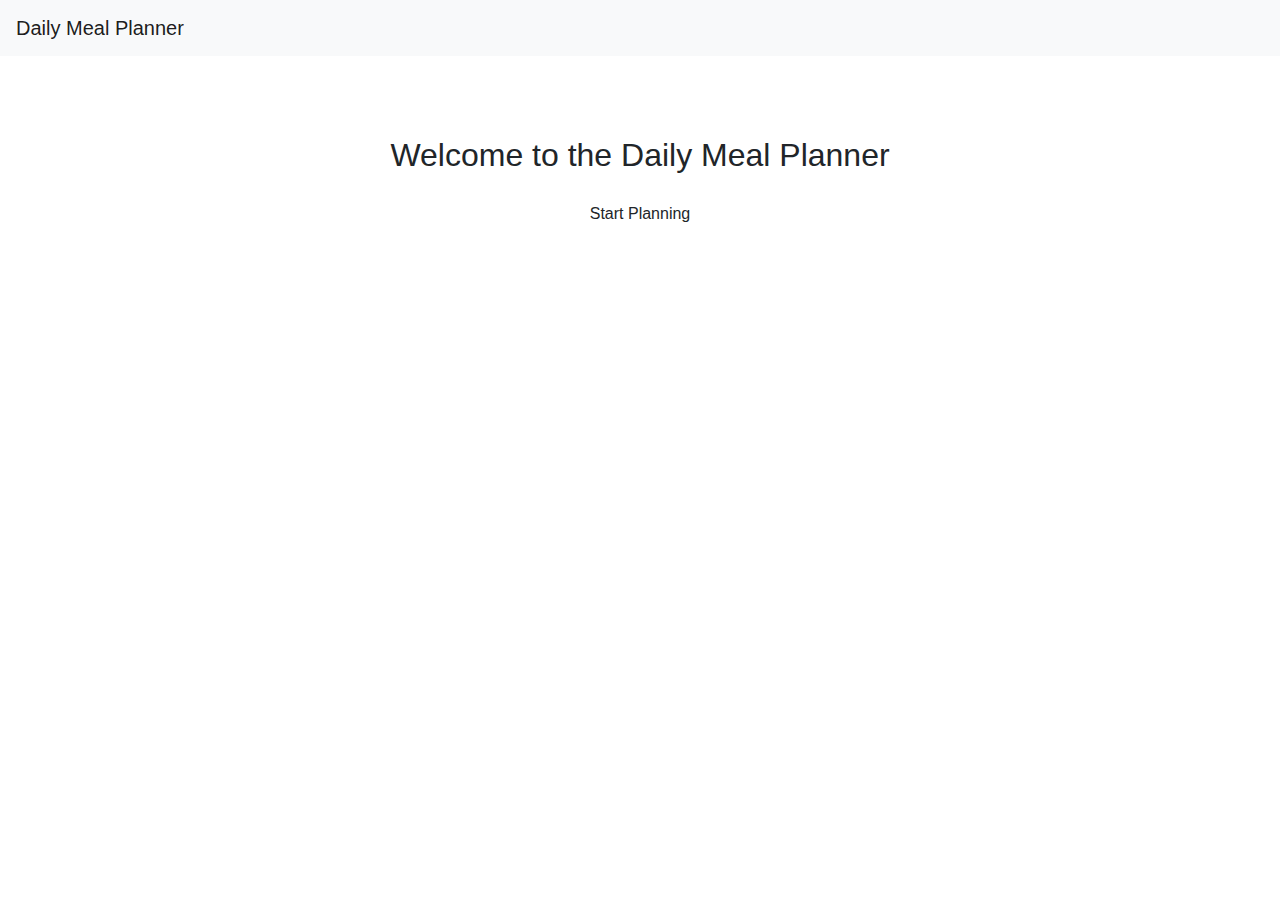
<file: meal-planner-master/src/main/java/com/jda/mealplanner/controllers/index.html>
<!DOCTYPE html>
<html xmlns="http://www.w3.org/1999/xhtml" xmlns:th="http://www.thymeleaf.org">
<head>
<meta charset="UTF-8">
<meta name="viewport" content="width=device-width, initial-scale=1.0">
<meta http-equiv="X-UA-Compatible" content="ie=edge">
<title>Index Page</title>
<style type="text/css">
#todocontainer {
	margin-top: 50px;
}
</style>
<link rel="stylesheet"
	href="https://stackpath.bootstrapcdn.com/bootstrap/4.3.1/css/bootstrap.min.css">
</head>
<body>
	<section id="header">
		<nav class="navbar navbar-expand-lg navbar-light bg-light">
			<a class="navbar-brand" href="#">Daily Meal Planner</a>
			<button class="navbar-toggler" type="button" data-toggle="collapse"
				data-target="#navbarSupportedContent"
				aria-controls="navbarSupportedContent" aria-expanded="false"
				aria-label="Toggle navigation">
				<span class="navbar-toggler-icon"></span>
			</button>
		</nav>
	</section>
	<section id="todocontainer">
		<h2 style="padding-top: 30px; padding-bottom: 20px;" class="text-center">Welcome to the Daily Meal Planner</h2>
		<div class="d-flex justify-content-center">
		<form th:action="@{/todos}" method="GET" enctype="multipart/form-data">
			<div class="form-group">
				<a th:href="@{planning}">Start Planning</a>
			</div>
		</form>
		</div>
		
	</section>
	<script src="https://code.jquery.com/jquery-3.3.1.slim.min.js"></script>
	<script src="https://cdnjs.cloudflare.com/ajax/libs/popper.js/1.14.7/umd/popper.min.js"></script>
	<script src="https://stackpath.bootstrapcdn.com/bootstrap/4.3.1/js/bootstrap.min.js"></script>
</body>
</html>
</file>
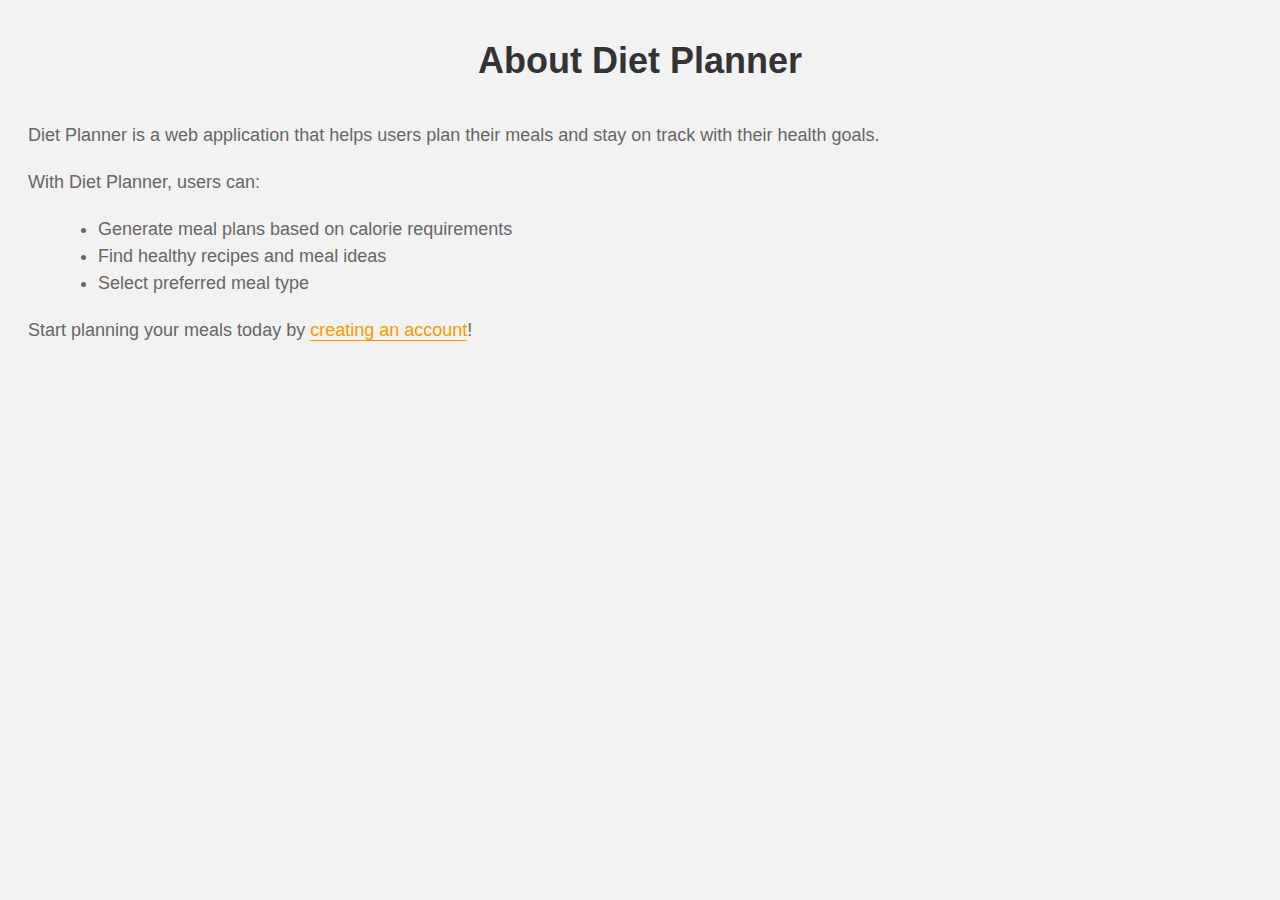
<file: meal-planner-master/src/main/resources/templates/about.html>
<!DOCTYPE html>
<html lang="en">
<head>
	<meta charset="UTF-8">
	<title>About - Diet Planner</title>
	<style>
		body {
			font-family: Arial, sans-serif;
			background-color: #f2f2f2;
		}

		h1 {
			font-size: 36px;
			margin: 40px 0;
			text-align: center;
			color: #333;
		}

		p {
			font-size: 18px;
			margin: 20px;
			line-height: 1.5;
			text-align: justify;
			color: #666;
		}

		ul {
			font-size: 18px;
			margin: 20px;
			line-height: 1.5;
			text-align: justify;
			color: #666;
		}

		li {
			margin-left: 30px;
		}

		a {
			color: #FF9800;
			text-decoration: none;
			border-bottom: 1px solid #FF9800;
			transition: all 0.3s ease-in-out;
		}

		a:hover {
			color: #333;
			border-color: #333;
		}
	</style>
</head>
<body>
	<h1>About Diet Planner</h1>
	<p>Diet Planner is a web application that helps users plan their meals and stay on track with their health goals.</p>
	<p>With Diet Planner, users can:</p>
	<ul>
		<li>Generate meal plans based on calorie requirements</li>
		<li>Find healthy recipes and meal ideas</li>
		<li>Select preferred meal type</li>
	</ul>
	<p>Start planning your meals today by <a href="register">creating an account</a>!</p>
</body>
</html>
</file>
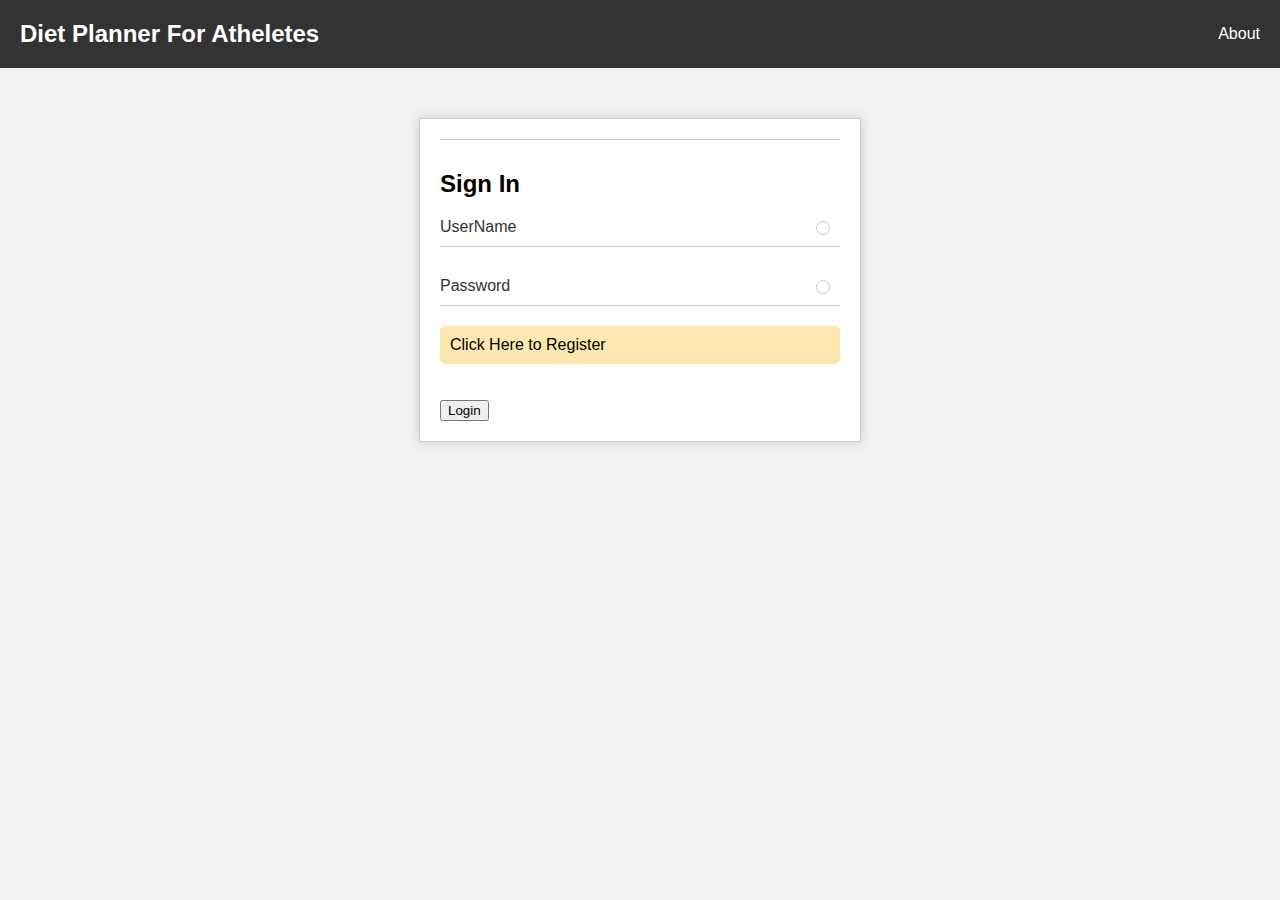
<file: meal-planner-master/src/main/resources/templates/Login.html>
<!DOCTYPE html>
<html xmlns="http://www.w3.org/1999/xhtml" xmlns:th="http://www.thymeleaf.org">
<head>
    <meta charset="UTF-8">
    <meta http-equiv="X-UA-Compatible" content="IE=edge">
    <meta name="viewport" content="width=device-width, initial-scale=1.0">
    <title>Login</title>
 
    <script src="https://stackpath.bootstrapcdn.com/bootstrap/4.5.2/js/bootstrap.min.js"></script>
    <meta charset="UTF-8">
    <meta http-equiv="X-UA-Compatible" content="IE=edge">
    <meta name="viewport" content="width=device-width, initial-scale=1.0">
    <link rel="stylesheet" href="https://cdnjs.cloudflare.com/ajax/libs/font-awesome/4.7.0/css/font-awesome.min.css">
	<style>
		
		/* Global Styles */
body {
  background-color: #f2f2f2;
  font-family: Arial, sans-serif;
  margin: 0;
  padding: 0;
}

a {
  color: white;
  text-decoration: none;
}

h2 {
  font-size: 24px;
  font-weight: bold;
  margin: 0;
  padding: 10px 0;
}

/* Header Styles */
header {
  background-color: #333;
  color: #fff;
  display: flex;
  justify-content: space-between;
  align-items: center;
  padding: 10px 20px;
}

.logo {
  margin: 0;
}

.navigation {
  display: flex;
  justify-content: flex-end;
}

.navigation a {
  margin-left: 20px;
}

.navigation a:first-child {
  margin-left: 0;
}

/* Login Box Styles */
.box {
  background-color: #fff;
  border: 1px solid #ccc;
  box-shadow: 0px 0px 10px #ccc;
  margin: 50px auto;
  max-width: 400px;
  padding: 20px;
}

.borderLine {
  border-bottom: 1px solid #ccc;
  display: block;
  margin-bottom: 20px;
}

.inputBox {
  position: relative;
  margin-bottom: 20px;
}

.inputBox input[type="text"],
.inputBox input[type="password"] {
  border: none;
  border-bottom: 1px solid #ccc;
  box-sizing: border-box;
  font-size: 16px;
  padding: 10px 0;
  width: 100%;
}

.inputBox input[type="text"]:focus,
.inputBox input[type="password"]:focus {
  outline: none;
}

.inputBox span {
  color: #333;
  font-size: 16px;
  left: 0;
  pointer-events: none;
  position: absolute;
  top: 10px;
  transition: 0.2s ease all;
}

.inputBox input[type="text"]:focus + span,
.inputBox input[type="password"]:focus + span,
.inputBox input[type="text"]:valid + span,
.inputBox input[type="password"]:valid + span {
  font-size: 12px;
  top: -15px;
}

.inputBox i {
  border: 1px solid #ccc;
  border-radius: 50%;
  display: block;
  height: 12px;
  position: absolute;
  right: 10px;
  top: 50%;
  transform: translateY(-50%);
  width: 12px;
}

.inputBox input[type="submit"] {
  background-color: #333;
  border: none;
  color: #fff;
  cursor: pointer;
  font-size: 16px;
  margin-top: 20px;
  padding: 10px 20px;
  transition: 0.2s ease all;
}

.inputBox input[type="submit"]:hover {
  background-color: #fff;
  color: #333;
}

.background-boxr {
    padding: 10px;
    border-radius: 5px;
    background-color: #FEE8B0;

    
}

/* Media Queries */
@media (max-width: 768px) {
  .navigation {
    flex-wrap: wrap;
    justify-content: center;
  }

  .navigation a {
    margin: 10px;
  }
}

	
	</style>
</head>
<body>
	<header>
        <h2 class="logo">Diet Planner For Atheletes</h2>
        <nav class = "navigation">
            <a th:href="@{'/about'}">About</a>
        </nav>
    </header>
    <div class="box">

	<span class="borderLine"></span>
        <form th:action = "@{'/login'}"  th:object="${Login}" method="post">

            <h2>
                Sign In
            </h2>

            <div class="inputBox">
                <input type="text" id = "username" name = "username" required="required">
                <span>UserName</span>
                <i></i>
            </div>

            <div class="inputBox">
                <input type="password" id = "password" name = "password" required="required">
                <span>Password</span>
                <i></i>
            </div>
			<div class="background-boxr">
            <a th:href="@{'/register'}" style="color: black;">Click Here to Register</a>
            </div>
			<br></br>
            <input type="submit" value="Login">

        </form>

    </div>
	
</body>
</html>
</file>
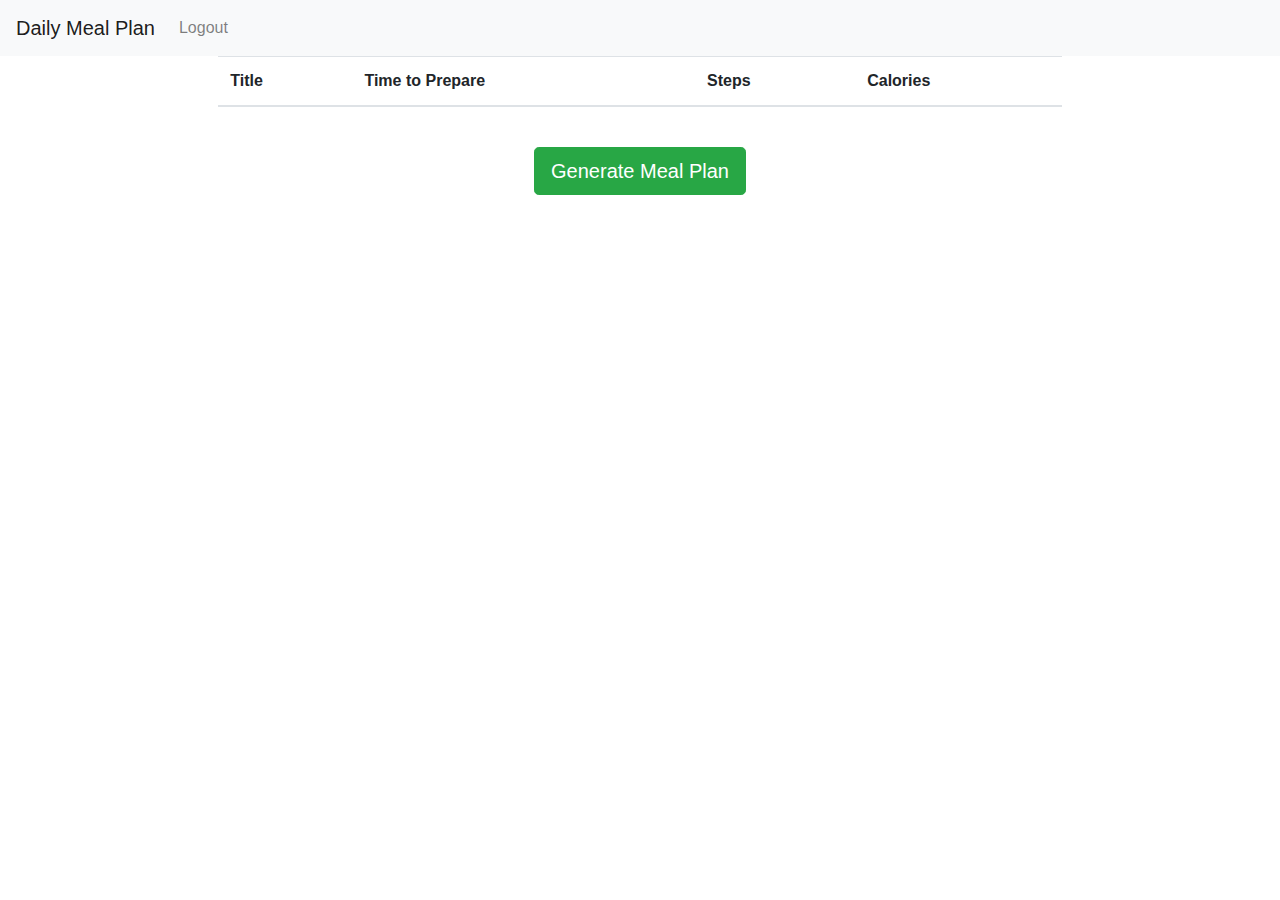
<file: meal-planner-master/src/main/resources/templates/planning.html>
<!DOCTYPE html>
<html lang="en" xmlns:th="http://www.thymeleaf.org">
<head>
<meta charset="UTF-8">
<meta name="viewport" content="width=device-width, initial-scale=1.0">
<meta http-equiv="X-UA-Compatible" content="ie=edge">
<title>Daily Meal Plan Page</title>
<link rel="stylesheet"
	href="https://stackpath.bootstrapcdn.com/bootstrap/4.3.1/css/bootstrap.min.css">
</head>
<body>
	<section id="header">
		<nav class="navbar navbar-expand-lg navbar-light bg-light">
			<a class="navbar-brand" href="#">Daily Meal Plan</a>
			<button class="navbar-toggler" type="button" data-toggle="collapse"
				data-target="#navbarSupportedContent"
				aria-controls="navbarSupportedContent" aria-expanded="false"
				aria-label="Toggle navigation">
				<span class="navbar-toggler-icon"></span>
			</button>
			
			<div class="collapse navbar-collapse" id="navbarSupportedContent">
        	<ul class="navbar-nav mr-auto">
            <!-- add a new button for logout -->
            	<li class="nav-item">
                <a class="nav-link" href="/logout">Logout</a>
            	</li>
        	</ul>
    		</div>
		</nav>
	</section>
	<section id="planningcontainer">
		<div class="row">
			<div class="col-md-2"></div>
			<div class="col-md-8">
				<table class="table">
					<thead th:if="${not #lists.isEmpty(meals)}">
						<tr>
							<th scope="col">Title</th>
							<th scope="col">Time to Prepare</th>
							<th scope="col">Steps</th>
							<th scope="col">Calories</th>
						</tr>
					</thead>
					<tbody>
						<tr th:each="meal : ${meals}">
							<td th:text=${meal.name}></td>
							<td th:text=${meal.readyInMinutes}></td>
							<td th:text=${meal.instructions}></td>
							<td th:text=${meal.calories}></td>

						</tr>
					</tbody>
				</table>
				<div class="d-flex justify-content-center">
					<a class="btn btn-success btn-lg text-white" data-toggle="modal"
						data-target="#viewModal">Generate Meal Plan</a>
				</div>
			</div>
			<div class="col-md-2"></div>
		</div>

		<!-- View Modal -->
		<div class="modal fade" id="viewModal" tabindex="-1" role="dialog"
			aria-labelledby="exampleModalLabel" aria-hidden="true">
			<div class="modal-dialog modal-dialog-centered" role="document">
				<div class="modal-content">
					<div class="modal-header">
						<h5 class="modal-title" id="exampleModalLabel">Daily Meal
							Plan Requirements</h5>
						<button type="button" class="close" data-dismiss="modal"
							aria-label="Close">
							<span aria-hidden="true">&times;</span>
						</button>
					</div>
					<div class="modal-body">
						<form th:action="@{/generatePlan}" method="POST"
							th:object="${form}">
							<div class="form-group">
								<label for="exampleInputEmail1">Calorie Requirements</label> <input
									type="text" class="form-control" name="calories"
									placeholder="Enter Required Calories"/>
							</div>
							<div class="form-group">
								<label for="exampleFormControlSelect1">Suggested Diet</label><select
									class="form-control" name="suggestedDiet">
									<option></option>
									<option>ketogenic</option>
									<option>gluten-free</option>
									<option>paleo</option>
									<option>vegetarian</option>
									<option>vegan</option>
								</select>
							</div>
							<button type="button" class="btn btn-secondary"
								data-dismiss="modal">Close</button>
							<button type="submit" class="btn btn-primary"><a th:href="@{'/generatePlan'}">Generate</button>
						</form>
					</div>
				</div>
			</div>
		</div>
	</section>
	<script src="https://code.jquery.com/jquery-3.3.1.slim.min.js"></script>
	<script
		src="https://cdnjs.cloudflare.com/ajax/libs/popper.js/1.14.7/umd/popper.min.js"></script>
	<script
		src="https://stackpath.bootstrapcdn.com/bootstrap/4.3.1/js/bootstrap.min.js"></script>
</body>
</html>
</file>
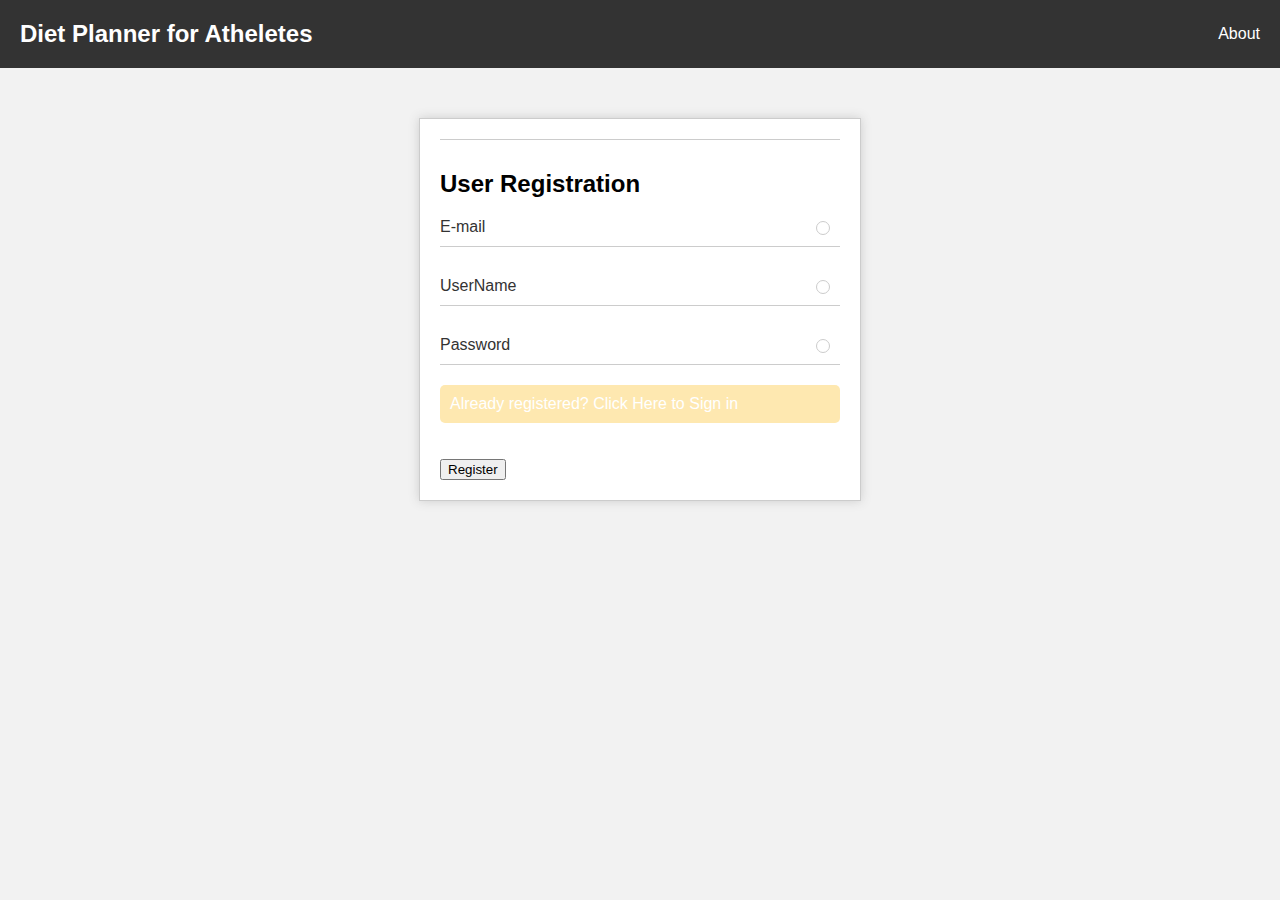
<file: meal-planner-master/src/main/resources/templates/register.html>
<!DOCTYPE html>
<html xmlns="http://www.w3.org/1999/xhtml" xmlns:th="http://www.thymeleaf.org">
<head>
  <meta charset="UTF-8">
  <meta http-equiv="X-UA-Compatible" content="IE=edge">
  <meta name="viewport" content="width=device-width, initial-scale=1.0">
  <title>Register</title>
  <script src="https://stackpath.bootstrapcdn.com/bootstrap/4.5.2/js/bootstrap.min.js"></script>
  <meta charset="UTF-8">
  <meta http-equiv="X-UA-Compatible" content="IE=edge">
  <meta name="viewport" content="width=device-width, initial-scale=1.0">
  <link rel="stylesheet" href="https://cdnjs.cloudflare.com/ajax/libs/font-awesome/4.7.0/css/font-awesome.min.css">
  <style>
  
  	/* Global Styles */
body {
  background-color: #f2f2f2;
  font-family: Arial, sans-serif;
  margin: 0;
  padding: 0;
}

a {
  color: white;
  text-decoration: none;
}

h2 {
  font-size: 24px;
  font-weight: bold;
  margin: 0;
  padding: 10px 0;
}

/* Header Styles */
header {
  background-color: #333;
  color: #fff;
  display: flex;
  justify-content: space-between;
  align-items: center;
  padding: 10px 20px;
}

.logo {
  margin: 0;
}

.navigation {
  display: flex;
  justify-content: flex-end;
  
}

.navigation a {
  margin-left: 20px;
}

.navigation a:first-child {
  margin-left: 0;
}

/* Login Box Styles */
.box {
  background-color: #fff;
  border: 1px solid #ccc;
  box-shadow: 0px 0px 10px #ccc;
  margin: 50px auto;
  max-width: 400px;
  padding: 20px;
}

.borderLine {
  border-bottom: 1px solid #ccc;
  display: block;
  margin-bottom: 20px;
}

.inputBox {
  position: relative;
  margin-bottom: 20px;
}

.inputBox input[type="text"],
.inputBox input[type="password"] {
  border: none;
  border-bottom: 1px solid #ccc;
  box-sizing: border-box;
  font-size: 16px;
  padding: 10px 0;
  width: 100%;
}

.inputBox input[type="text"]:focus,
.inputBox input[type="password"]:focus {
  outline: none;
}

.inputBox span {
  color: #333;
  font-size: 16px;
  left: 0;
  pointer-events: none;
  position: absolute;
  top: 10px;
  transition: 0.2s ease all;
}

.inputBox input[type="text"]:focus + span,
.inputBox input[type="password"]:focus + span,
.inputBox input[type="text"]:valid + span,
.inputBox input[type="password"]:valid + span {
  font-size: 12px;
  top: -15px;
}

.inputBox i {
  border: 1px solid #ccc;
  border-radius: 50%;
  display: block;
  height: 12px;
  position: absolute;
  right: 10px;
  top: 50%;
  transform: translateY(-50%);
  width: 12px;
}

.inputBox input[type="submit"] {
  background-color: #333;
  border: none;
  color: #fff;
  cursor: pointer;
  font-size: 16px;
  margin-top: 20px;
  padding: 10px 20px;
  transition: 0.2s ease all;
}

.inputBox input[type="submit"]:hover {
  background-color: #fff;
  color: #333;
}

.background-boxr {
    padding: 10px;
    border-radius: 5px;
    background-color: #FEE8B0;

    
}


/* Media Queries */
@media (max-width: 768px) {
  .navigation {
    flex-wrap: wrap;
    justify-content: center;
  }

  .navigation a {
    margin: 10px;
  }
}
  	
        

  </style>
</head>
<body>
<header>
  <h2 class="logo">Diet Planner for Atheletes</h2>
  <nav class = "navigation">
    <a th:href="@{'/about'}">About</a>
  </nav>
</header>
<div class="box">

  <span class="borderLine"></span>
  <form th:action = "@{/save-reg}"  th:object="${Login}" method="post">

    <h2>
       User Registration
    </h2>

    <div class="inputBox">
      <input type="hidden" th:field="*{id}" />
      <input type="text" th:field="*{email}" id = "email" name = "email" required="required">
      <span>E-mail</span>
      <i></i>
    </div>

    <div class="inputBox">
      <input type="text" th:field="*{username}" id = "username" name = "username" required="required">
      <span>UserName</span>
      <i></i>
    </div>

    <div class="inputBox">
      <input type="password" th:field="*{password}" id = "password" name = "password" required="required">
      <span>Password</span>
      <i></i>
    </div>
    <div class="background-boxr">
    	<a th:href="@{'/'}">Already registered? Click Here to Sign in</a>
	</div>

    <br></br>
    <input type="submit" value="Register">

  </form>

</div>

</body>
</html>
</file>
